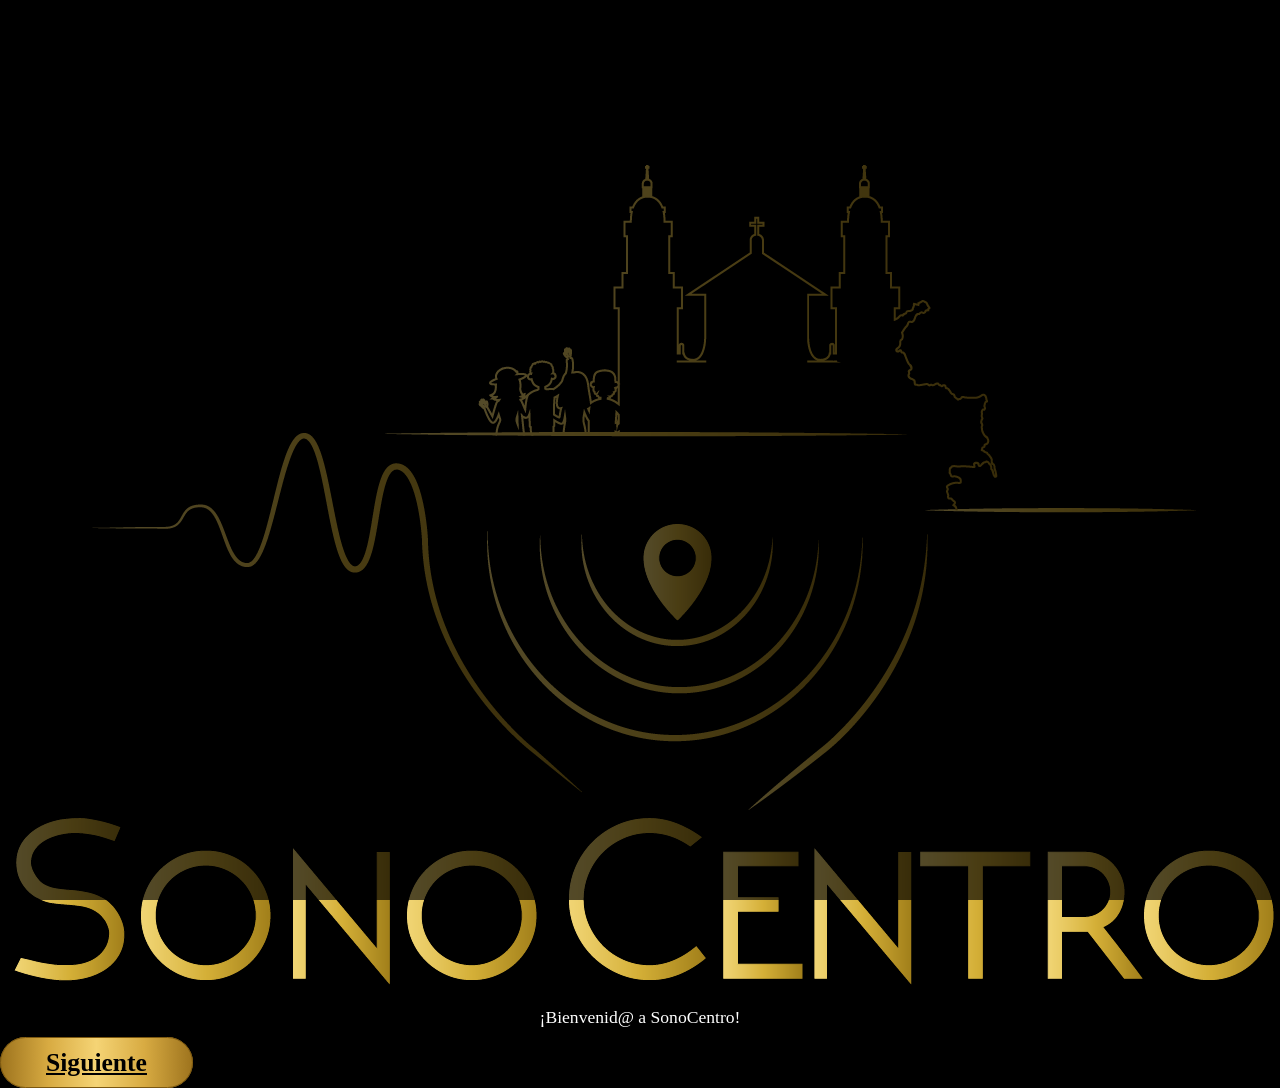
<file: audifonos.html>
<!DOCTYPE html>
<html lang="es">
<head>
    <meta charset="UTF-8">
    <meta name="viewport" content="width=device-width, initial-scale=1.0">
    <title>SonoCentro - Recomendación de Audífonos</title>
    <link rel="stylesheet" href="style.css">
</head>
<body>

    <!-- Pantalla de Carga (Loader) -->
    <div id="loader-wrapper" class="loader-wrapper">
        <div class="loader-content">
            <img src="Logo.png" alt="Logo SonoCentro" class="loader-logo">
            <!-- El contenedor vacío donde JavaScript dibujará la onda -->
            <div id="waveform-loader" class="waveform-loader"></div>
        </div>
    </div>
    
    <!-- Audio de fondo (mantiene la música si ya estaba sonando) -->
    <audio id="bg-music" loop>
        <source src="song.mp3" type="audio/mpeg">
    </audio>

    <!-- Video de Fondo -->
    <div class="video-background">
        <video id="main-video" autoplay muted playsinline>
            <source src="Video1.mp4" type="video/mp4">
        </video>
    </div>
    
    <!-- Filtro oscuro -->
    <div class="overlay"></div>

    <!-- Menú Hamburguesa Fijo -->
    <div class="hamburger" id="hamburger-btn">
        <span></span>
        <span></span>
        <span></span>
    </div>

    <!-- Menú Lateral -->
    <nav class="sidebar" id="sidebar">
        <div class="sidebar-header">
            <h2>Menú</h2>
        </div>
        <hr class="menu-divider">
        <ul class="menu-items">
            <li><a href="index.html">Inicio</a></li>
            <li><a href="#">Recorrido</a></li>
            <li><a href="#">Créditos</a></li>
        </ul>
    </nav>

    <!-- Contenido Central con el mensaje de audífonos -->
    <main class="main-content">
        <img src="Logo.png" alt="Logo SonoCentro" class="logo-small">
        <div class="mensaje-audifonos">
            <p class="welcome-text">¡Bienvenid@ a SonoCentro!</p>
            <p class="sub-text">Para vivir la experiencia inmersiva, te recomendamos el uso de audífonos.</p>
        </div>
        <!-- Botón Siguiente que llevará al mapa o siguiente fase -->
        <a href="mapa.html" class="btn-iniciar">Siguiente</a>
    </main>

    <script src="script.js"></script>
</body>
</html>
</file>
<file: style.css>
/* --- Reset básico --- */
* {
    margin: 0;
    padding: 0;
    box-sizing: border-box;
    font-family: 'Times New Roman', Times, serif; /* Fuente elegante tipo Serif */
}

/* --- Pantalla de Carga (Loader) --- */
.loader-wrapper {
    position: fixed;
    top: 0;
    left: 0;
    width: 100vw;
    height: 100vh;
    background-color: #000; /* Cambia a #ffffff si quieres el fondo blanco como en tu imagen */
    z-index: 99999; /* Por encima de absolutamente todo */
    display: flex;
    justify-content: center;
    align-items: center;
    transition: opacity 0.6s ease, visibility 0.6s ease;
}

/* Clase que aplicaremos para desaparecer el loader */
.loader-wrapper.hidden {
    opacity: 0;
    visibility: hidden;
}

.loader-content {
    text-align: center;
    display: flex;
    flex-direction: column;
    align-items: center;
}

.loader-logo {
    width: 250px;
    margin-bottom: 30px;
    filter: drop-shadow(0px 4px 6px rgba(0,0,0,0.5));
}

.waveform-loader {
    display: flex;
    align-items: center;
    justify-content: center;
    gap: 5px; /* Separación entre las barras */
    height: 80px;
}

.wave-bar {
    width: 5px;
    background-color: #c19b38; /* Color dorado */
    border-radius: 3px;
    opacity: 0.2; /* Inician oscuras/opacas */
    transition: opacity 0.15s ease-in-out;
}

.wave-bar.light-up {
    opacity: 1; /* Se iluminan al cargar */
    box-shadow: 0 0 8px rgba(193, 155, 56, 0.8); /* Pequeño brillo opcional */
}

body {
    width: 100vw;
    height: 100vh;
    overflow: hidden;
    background-color: #000;
}

/* --- Fondo de Video y Overlay (Para index.html) --- */
.video-container {
    position: fixed;
    top: 0;
    left: 0;
    width: 100%;
    height: 100%;
    z-index: -2;
}

.bg-video {
    position: absolute;
    top: 0;
    left: 0;
    width: 100%;
    height: 100%;
    object-fit: cover;
    opacity: 0;
    transition: opacity 2s ease-in-out; /* Transición suave de 2 segundos */
}

.bg-video.active {
    opacity: 1;
}

.overlay {
    position: absolute;
    top: 0;
    left: 0;
    width: 100%;
    height: 100%;
    background: rgba(0, 0, 0, 0.65); /* Filtro oscuro para resaltar el logo */
    z-index: 1;
}

/* --- Menú Hamburguesa --- */
.menu-icon {
    position: fixed;
    top: 25px;
    left: 25px;
    cursor: pointer;
    z-index: 100;
    display: flex;
    flex-direction: column;
    gap: 6px;
    transition: transform 0.3s;
}

.menu-icon .bar {
    width: 40px;
    height: 4px;
    background-color: #c19b38; /* Color dorado */
    border-radius: 2px;
}

/* --- Menú Lateral (Sidebar) --- */
.sidebar {
    position: fixed;
    top: 0;
    left: -320px;
    width: 300px;
    height: 100%;
    background-color: rgba(90, 90, 90, 0.4); 
    backdrop-filter: blur(8px); /* Efecto de cristal esmerilado */
    -webkit-backdrop-filter: blur(8px);
    z-index: 50;
    transition: left 0.4s ease-in-out;
    padding-top: 20px;
}

.sidebar.open {
    left: 0;
}

.sidebar-header {
    margin-left: 25px;
    margin-right: 25px;
    margin-top: 60px; /* Espacio para que quede bajo el icono */
    padding-bottom: 10px;
    border-bottom: 2px solid #c19b38;
}

.sidebar-header h2 {
    font-size: 1.8rem;
    color: #111; /* Texto oscuro según tu diseño original */
    font-weight: bold;
}

.menu-links {
    list-style: none;
    margin-top: 20px;
}

.menu-links li {
    padding: 10px 25px;
}

.menu-links li a {
    text-decoration: none;
    color: #111;
    font-size: 1.5rem;
    font-weight: bold;
    transition: color 0.3s;
}

.menu-links li a:hover {
    color: #c19b38;
}

/* --- Contenido Central (Logo, Slogan, Textos) --- */
.content {
    position: relative;
    z-index: 10;
    display: flex;
    flex-direction: column;
    align-items: center;
    justify-content: center;
    height: 100%;
    text-align: center;
    padding: 20px;
}

.logo {
    max-width: 450px;
    width: 80%;
    margin-bottom: 10px;
    filter: drop-shadow(0px 4px 6px rgba(0,0,0,0.5));
}

.slogan {
    max-width: 400px;
    width: 70%;
    margin-bottom: 40px;
}

/* --- Textos de Bienvenida/Recomendación --- */
.welcome-text {
    color: #ffffff;
    font-size: 1.1rem;
    line-height: 1.5;
    text-shadow: 1px 1px 5px rgba(0, 0, 0, 0.8);
    text-align: center;
}

/* Estilo estático para la página de recomendación (recomendacion.html) */
.welcome-text.static {
    max-height: none;
    opacity: 1;
    margin-bottom: 40px;
    font-size: 1.2rem;
}

/* --- Botón Iniciar / Siguiente --- */
.btn-iniciar {
    padding: 10px 45px;
    font-size: 1.6rem;
    font-weight: bold;
    color: #000;
    background: linear-gradient(to right, #9e741e, #d8ab42, #f5d475, #d8ab42, #9e741e); /* Efecto degradado dorado */
    border: 1px solid #7c5810;
    border-radius: 30px;
    cursor: pointer;
    box-shadow: 0 4px 15px rgba(0, 0, 0, 0.6);
    transition: transform 0.2s, filter 0.2s;
    font-family: 'Times New Roman', Times, serif;
}

.btn-iniciar:hover {
    transform: scale(1.05);
    filter: brightness(1.15);
}
</file>
